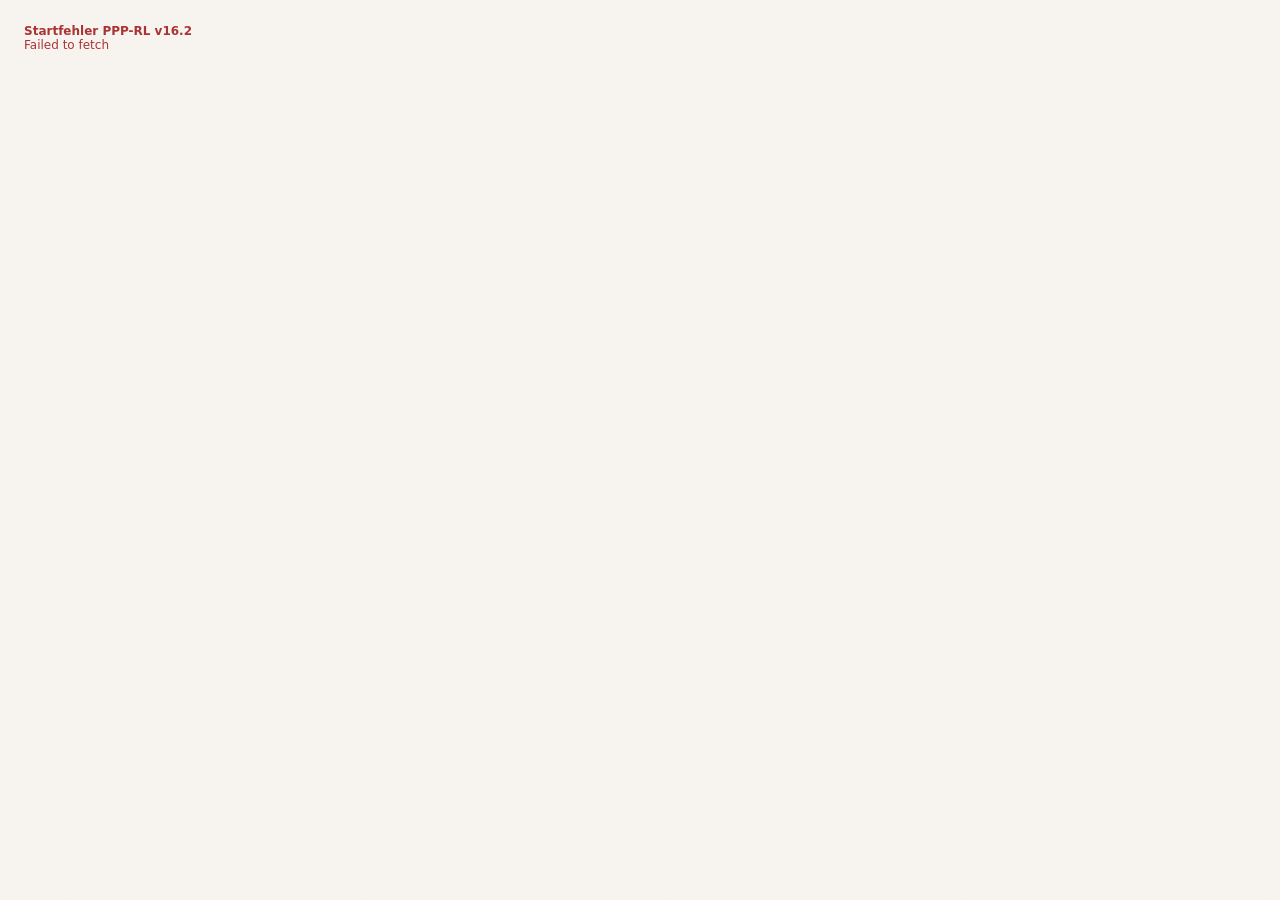
<file: index.html>
<!DOCTYPE html>
<html lang="de">
<head>
<meta charset="UTF-8">
<meta name="viewport" content="width=device-width, initial-scale=1.0">
<title>PPP-RL 2027 · Klinikplanung v16.2</title>
<link href="https://fonts.googleapis.com/css2?family=Syne:wght@400;600;700;800&family=Syne+Mono&display=swap" rel="stylesheet">
<link rel="stylesheet" href="app.css?v=16.2.1">
</head>
<body>
<div id="boot" style="font-family:system-ui;padding:24px">PPP-RL Planer v16.2 wird geladen …</div>
<script>
(function(){
  'use strict';
  var base='https://raw.githubusercontent.com/ulrichkastner/PPP-RL-Planer/8374ce5aa83b336f54cc2734c0142eba4984ccd3/index.html';
  function loadScript(src){
    return new Promise(function(resolve,reject){
      var s=document.createElement('script');
      s.src=src;
      s.onload=resolve;
      s.onerror=function(){reject(new Error('Konnte '+src+' nicht laden'));};
      document.body.appendChild(s);
    });
  }
  fetch(base,{cache:'no-store'})
    .then(function(r){if(!r.ok)throw new Error('Basis HTTP '+r.status);return r.text();})
    .then(function(html){
      var parsed=new DOMParser().parseFromString(html,'text/html');
      var scripts=parsed.body.querySelectorAll('script');
      for(var i=scripts.length-1;i>=0;i--)scripts[i].parentNode.removeChild(scripts[i]);
      document.body.innerHTML=parsed.body.innerHTML;
      return loadScript('app-core.js?v=16.2.1');
    })
    .then(function(){return loadScript('app-config.js?v=16.2.1');})
    .then(function(){return loadScript('app-main.js?v=16.2.1');})
    .then(function(){return loadScript('v15-patch.js?v=16.2.1');})
    .then(function(){console.log('PPP-RL v16.2 vollständig geladen');})
    .catch(function(err){
      console.error(err);
      document.body.innerHTML='<div style="font-family:system-ui;padding:24px;color:#a33"><strong>Startfehler PPP-RL v16.2</strong><br>'+err.message+'</div>';
    });
})();
</script>
</body>
</html>
</file>
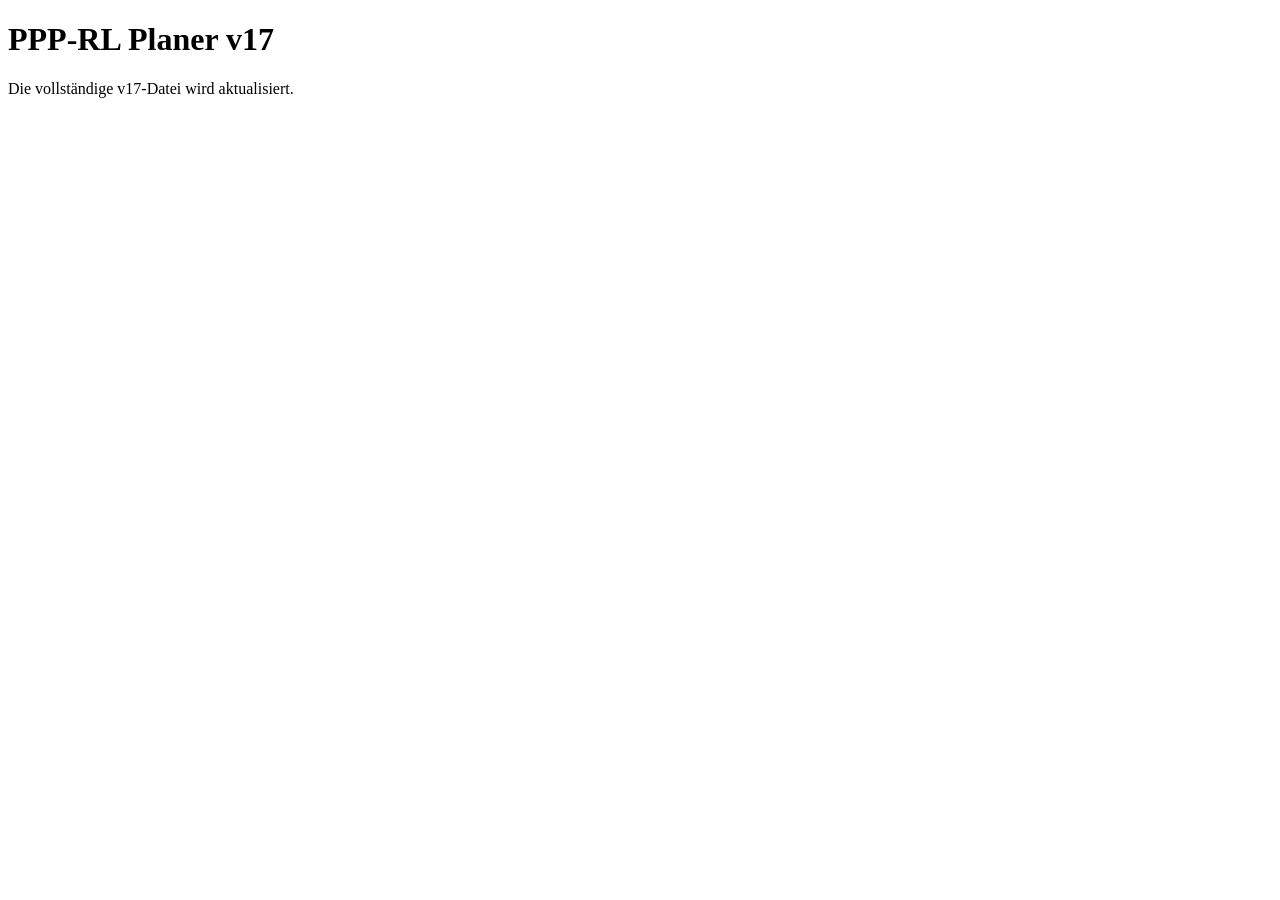
<file: v17.html>
<!DOCTYPE html><html lang="de"><head><meta charset="UTF-8"><meta name="viewport" content="width=device-width,initial-scale=1"><title>PPP-RL Planer v17</title></head><body><h1>PPP-RL Planer v17</h1><p>Die vollständige v17-Datei wird aktualisiert.</p></body></html>
</file>
<file: app.css>
:root{
  --ink:#1c1c2e;--paper:#f7f4ef;--cream:#eeeae2;--line:#d8d3c8;
  --red:#c0392b;--green:#1e7e5a;--amber:#c97a10;--blue:#1a5fa8;
  --purple:#6c3a8f;--teal:#1a7a7a;--brown:#7a4a1e;--r:6px;
}
*{box-sizing:border-box;margin:0;padding:0;}
body{background:var(--paper);color:var(--ink);font-family:'Syne Mono',monospace;font-size:12px;min-height:100vh;}
body::after{content:'';position:fixed;inset:0;background-image:url("data:image/svg+xml,%3Csvg xmlns='http://www.w3.org/2000/svg' width='300' height='300'%3E%3Cfilter id='n'%3E%3CfeTurbulence type='fractalNoise' baseFrequency='0.75' numOctaves='4' stitchTiles='stitch'/%3E%3C/filter%3E%3Crect width='300' height='300' filter='url(%23n)' opacity='0.03'/%3E%3C/svg%3E");pointer-events:none;z-index:9999;opacity:.5;}
header{background:var(--ink);color:var(--paper);display:grid;grid-template-columns:auto 1fr auto;align-items:center;gap:20px;padding:0 24px;height:52px;position:sticky;top:0;z-index:200;}
.logo{font-family:'Syne',sans-serif;font-weight:800;font-size:17px;letter-spacing:-.5px;}.logo em{color:#888aff;font-style:normal;}.header-mid{font-size:10px;color:rgba(247,244,239,.4);letter-spacing:2px;text-transform:uppercase;}.chip{background:rgba(255,255,255,.1);border-radius:3px;font-family:'Syne',sans-serif;font-size:9px;font-weight:700;letter-spacing:1.5px;padding:3px 9px;text-transform:uppercase;}.chip.live{background:var(--green);color:#fff;}
nav{background:var(--cream);border-bottom:2px solid var(--ink);display:flex;overflow-x:auto;padding:0 24px;}nav button{background:none;border:none;border-bottom:3px solid transparent;color:rgba(28,28,46,.45);cursor:pointer;font-family:'Syne',sans-serif;font-size:10.5px;font-weight:700;letter-spacing:1.1px;padding:13px 16px;text-transform:uppercase;transition:color .15s,border-color .15s;white-space:nowrap;margin-bottom:-2px;}nav button:hover{color:var(--ink);}nav button.active{color:var(--ink);border-bottom-color:var(--red);}
main{max-width:1600px;margin:0 auto;padding:24px;}.page{display:none;}.page.active{display:block;animation:fade .18s ease;}@keyframes fade{from{opacity:0;transform:translateY(5px)}to{opacity:1}}
.card{background:#fff;border:1.5px solid var(--line);border-radius:var(--r);margin-bottom:16px;overflow:hidden;}.card-head{align-items:center;border-bottom:1.5px solid var(--line);display:flex;gap:10px;padding:12px 18px;}.card-title{font-family:'Syne',sans-serif;font-size:13px;font-weight:700;}.card-sub{font-size:9px;color:rgba(28,28,46,.38);letter-spacing:1px;margin-left:auto;text-transform:uppercase;}.card-body{padding:18px;}
.g2{display:grid;grid-template-columns:1fr 1fr;gap:14px;}.g3{display:grid;grid-template-columns:repeat(3,1fr);gap:14px;}.g4{display:grid;grid-template-columns:repeat(4,1fr);gap:12px;}.g5{display:grid;grid-template-columns:repeat(5,1fr);gap:12px;}
.fg{margin-bottom:10px;}.fg label{color:rgba(28,28,46,.45);display:block;font-family:'Syne',sans-serif;font-size:8px;font-weight:700;letter-spacing:1.8px;margin-bottom:4px;text-transform:uppercase;}input[type=number],input[type=text],select{background:var(--paper);border:1.5px solid var(--line);border-radius:4px;color:var(--ink);font-family:'Syne Mono',monospace;font-size:12px;outline:none;padding:6px 10px;transition:border-color .15s;width:100%;}input:focus,select:focus{border-color:var(--ink);}input[type=range]{-webkit-appearance:none;background:var(--line);border-radius:2px;cursor:pointer;height:3px;outline:none;width:100%;margin-top:5px;}input[type=range]::-webkit-slider-thumb{-webkit-appearance:none;background:var(--ink);border-radius:50%;cursor:pointer;height:14px;width:14px;}
.btn{background:var(--ink);border:none;border-radius:4px;color:var(--paper);cursor:pointer;font-family:'Syne',sans-serif;font-size:10px;font-weight:700;letter-spacing:1.5px;padding:8px 16px;text-transform:uppercase;transition:opacity .15s;}.btn:hover{opacity:.8;}.btn-ghost{background:none;border:1.5px solid var(--line);color:var(--ink);}.btn-ghost:hover{border-color:var(--ink);opacity:1;}.btn-sm{padding:4px 10px;font-size:9px;}.btn-red{background:var(--red);}
.kpi-box{background:var(--cream);border:1.5px solid var(--line);border-radius:var(--r);padding:11px 14px;}.kpi-lbl{font-family:'Syne',sans-serif;font-size:8px;font-weight:700;letter-spacing:2px;text-transform:uppercase;color:rgba(28,28,46,.42);margin-bottom:5px;}.kpi-num{font-family:'Syne',sans-serif;font-size:26px;font-weight:800;letter-spacing:-1.5px;line-height:1;}.kpi-note{font-size:9px;color:rgba(28,28,46,.38);margin-top:3px;}
.ok{color:var(--green);}.warn{color:var(--amber);}.err{color:var(--red);}.blue{color:var(--blue);}.ink{color:var(--ink);}.purple{color:var(--purple);}.badge{border-radius:3px;display:inline-block;font-family:'Syne',sans-serif;font-size:8px;font-weight:700;letter-spacing:1.5px;padding:2px 6px;text-transform:uppercase;}.b-ok{background:rgba(30,126,90,.1);color:var(--green);border:1px solid rgba(30,126,90,.25);}.b-warn{background:rgba(201,122,16,.1);color:var(--amber);border:1px solid rgba(201,122,16,.25);}.b-err{background:rgba(192,57,43,.1);color:var(--red);border:1px solid rgba(192,57,43,.25);}.b-blue{background:rgba(26,95,168,.1);color:var(--blue);border:1px solid rgba(26,95,168,.25);}.b-pur{background:rgba(108,58,143,.1);color:var(--purple);border:1px solid rgba(108,58,143,.25);}.pill{display:inline-block;border-radius:3px;font-family:'Syne',sans-serif;font-size:8.5px;font-weight:700;letter-spacing:.8px;padding:2px 6px;margin-right:3px;}.pA{background:rgba(108,58,143,.12);color:var(--purple);}.pS{background:rgba(26,122,122,.12);color:var(--teal);}.pG{background:rgba(201,122,16,.12);color:var(--amber);}.pP{background:rgba(26,95,168,.12);color:var(--blue);}
.alert{border-radius:var(--r);font-size:11px;line-height:1.65;margin-bottom:12px;padding:10px 14px;}.a-ok{background:rgba(30,126,90,.07);border:1.5px solid rgba(30,126,90,.2);color:#155a3c;}.a-warn{background:rgba(201,122,16,.07);border:1.5px solid rgba(201,122,16,.2);color:#7a4d00;}.a-err{background:rgba(192,57,43,.07);border:1.5px solid rgba(192,57,43,.2);color:#8b1a13;}.a-info{background:rgba(26,95,168,.06);border:1.5px solid rgba(26,95,168,.2);color:#0e3d7a;}.a-pur{background:rgba(108,58,143,.06);border:1.5px solid rgba(108,58,143,.2);color:#3d1a5a;}.sec{font-family:'Syne',sans-serif;font-size:8.5px;font-weight:700;letter-spacing:2.5px;text-transform:uppercase;color:rgba(28,28,46,.38);margin:16px 0 9px;padding-bottom:5px;border-bottom:1px solid var(--line);}.div{border:none;border-top:1px solid var(--line);margin:14px 0;}.hbox{background:rgba(136,138,255,.07);border:1.5px solid rgba(136,138,255,.22);border-radius:var(--r);color:#1a1a5a;font-size:11px;line-height:1.6;margin-bottom:16px;padding:10px 14px;}
.pb-wrap{margin:6px 0;}.pb-meta{display:flex;justify-content:space-between;font-size:9.5px;color:rgba(28,28,46,.45);margin-bottom:3px;}.pb-track{background:var(--cream);border:1px solid var(--line);border-radius:3px;height:7px;overflow:hidden;}.pb-fill{height:100%;border-radius:3px;transition:width .5s cubic-bezier(.4,0,.2,1);}.pb-fill.ok{background:var(--green);}.pb-fill.warn{background:var(--amber);}.pb-fill.err{background:var(--red);}
table{border-collapse:collapse;font-size:11px;width:100%;}th{background:var(--cream);border-bottom:2px solid var(--line);color:rgba(28,28,46,.45);font-family:'Syne',sans-serif;font-size:8px;font-weight:700;letter-spacing:1.5px;padding:7px 10px;text-align:left;text-transform:uppercase;}td{border-bottom:1px solid var(--line);padding:7px 10px;vertical-align:middle;}tr:hover td{background:rgba(0,0,0,.012);}td.num{text-align:right;}td.numw{text-align:right;font-weight:700;}.iinp{background:var(--paper);border:1.5px solid var(--line);border-radius:3px;color:var(--ink);font-family:'Syne Mono',monospace;font-size:11px;padding:3px 6px;text-align:right;width:62px;}.iinp:focus{outline:none;border-color:var(--ink);}
.sta-grid{display:grid;grid-template-columns:repeat(auto-fill,minmax(340px,1fr));gap:14px;margin-bottom:20px;}.sta-card{background:#fff;border:1.5px solid var(--line);border-radius:var(--r);overflow:hidden;transition:box-shadow .15s;}.sta-card:hover{box-shadow:0 3px 16px rgba(28,28,46,.1);}.sta-head{background:var(--ink);color:var(--paper);padding:10px 14px;display:flex;align-items:center;gap:8px;}.sta-head.tk-head{background:var(--teal);}.sta-nr{font-family:'Syne',sans-serif;font-size:11px;font-weight:800;letter-spacing:1px;background:rgba(255,255,255,.15);border-radius:3px;padding:2px 8px;}.sta-name-inp{background:transparent;border:none;border-bottom:1px solid rgba(255,255,255,.3);color:var(--paper);font-family:'Syne',sans-serif;font-size:12px;font-weight:700;outline:none;flex:1;padding:2px 4px;}.sta-name-inp::placeholder{color:rgba(255,255,255,.4);}.sta-body{padding:13px;}.sta-row{display:grid;grid-template-columns:120px 1fr 1fr;gap:8px;align-items:center;margin-bottom:7px;font-size:10.5px;}.sta-row label{color:rgba(28,28,46,.5);font-family:'Syne',sans-serif;font-size:8px;font-weight:700;letter-spacing:1.5px;text-transform:uppercase;}.mini-inp{background:var(--paper);border:1.5px solid var(--line);border-radius:3px;color:var(--ink);font-family:'Syne Mono',monospace;font-size:11px;outline:none;padding:4px 7px;width:100%;}.mini-inp:focus{border-color:var(--ink);}.bb-mix-row{display:grid;grid-template-columns:30px 1fr 44px 44px;gap:6px;align-items:center;margin-bottom:5px;}.bb-mix-row .pill{width:26px;text-align:center;font-size:7.5px;padding:1px 3px;}.bb-mix-row input[type=range]{margin:0;}.bb-mix-total{font-family:'Syne',sans-serif;font-size:9px;font-weight:700;text-align:right;margin-top:4px;}
.bg-a{color:var(--red);}.bg-b{color:var(--blue);}.bg-c{color:var(--purple);}.bg-d{color:var(--teal);}.bg-e{color:var(--green);}.bg-f{color:var(--brown);}.eq-sta-table{width:100%;border-collapse:collapse;font-size:11px;}.eq-sta-table th{background:var(--ink);color:var(--paper);font-family:'Syne',sans-serif;font-size:8px;font-weight:700;letter-spacing:1.2px;padding:8px 10px;text-align:left;text-transform:uppercase;}.eq-sta-table th.right{text-align:right;}.eq-sta-table td{border-bottom:1px solid var(--line);padding:7px 10px;}.eq-sta-table td.right{text-align:right;}.eq-sta-table tr.klinik-total td{background:rgba(28,28,46,.04);font-family:'Syne',sans-serif;font-weight:700;}.eq-sta-table tr.tk-row td{background:rgba(26,122,122,.04);}.tgl{display:flex;gap:4px;background:var(--cream);border:1.5px solid var(--line);border-radius:5px;padding:3px;}.tgl button{background:none;border:none;border-radius:3px;cursor:pointer;font-family:'Syne',sans-serif;font-size:9px;font-weight:700;letter-spacing:1px;padding:5px 12px;text-transform:uppercase;color:rgba(28,28,46,.45);transition:all .15s;}.tgl button.active{background:var(--ink);color:var(--paper);}
.chart-wrap{display:flex;align-items:flex-end;gap:4px;border-bottom:2px solid var(--line);padding-top:20px;position:relative;}.chart-col{flex:1;display:flex;flex-direction:column;align-items:center;justify-content:flex-end;}.chart-bar{border-radius:3px 3px 0 0;min-height:3px;position:relative;transition:height .5s cubic-bezier(.4,0,.2,1);width:100%;}.chart-bar::after{content:attr(data-v);font-family:'Syne',sans-serif;font-size:7px;font-weight:700;position:absolute;top:-14px;left:50%;transform:translateX(-50%);white-space:nowrap;}.chart-lbl{font-size:7.5px;color:rgba(28,28,46,.4);margin-top:4px;text-align:center;line-height:1.3;}.t-line{position:absolute;left:0;right:0;border-top:1.5px dashed;font-family:'Syne',sans-serif;font-size:7.5px;font-weight:700;letter-spacing:1px;padding-left:3px;padding-top:1px;}
.psy-scen-grid{display:grid;grid-template-columns:1fr 1fr;gap:16px}.psy-panel{background:#fff;border:1.5px solid var(--line);border-radius:var(--r);overflow:hidden}.psy-panel-head{padding:10px 14px;background:var(--blue);color:#fff;font-family:'Syne',sans-serif;font-weight:700}.psy-panel.compare .psy-panel-head{background:var(--purple)}.psy-mix-table input{width:72px}.psy-result-grid{display:grid;grid-template-columns:repeat(4,1fr);gap:10px}.psy-result{background:var(--cream);border:1px solid var(--line);border-radius:5px;padding:10px}.psy-result strong{font-family:'Syne',sans-serif;font-size:18px;display:block;margin-top:4px}.psy-presets{display:flex;flex-wrap:wrap;gap:6px;margin-bottom:12px}.psy-good{color:var(--green)}.psy-bad{color:var(--red)}
@media(max-width:960px){.g4,.g5{grid-template-columns:1fr 1fr;}.g3,.g2,.sta-grid,.psy-scen-grid,.psy-result-grid{grid-template-columns:1fr;}}
</file>
